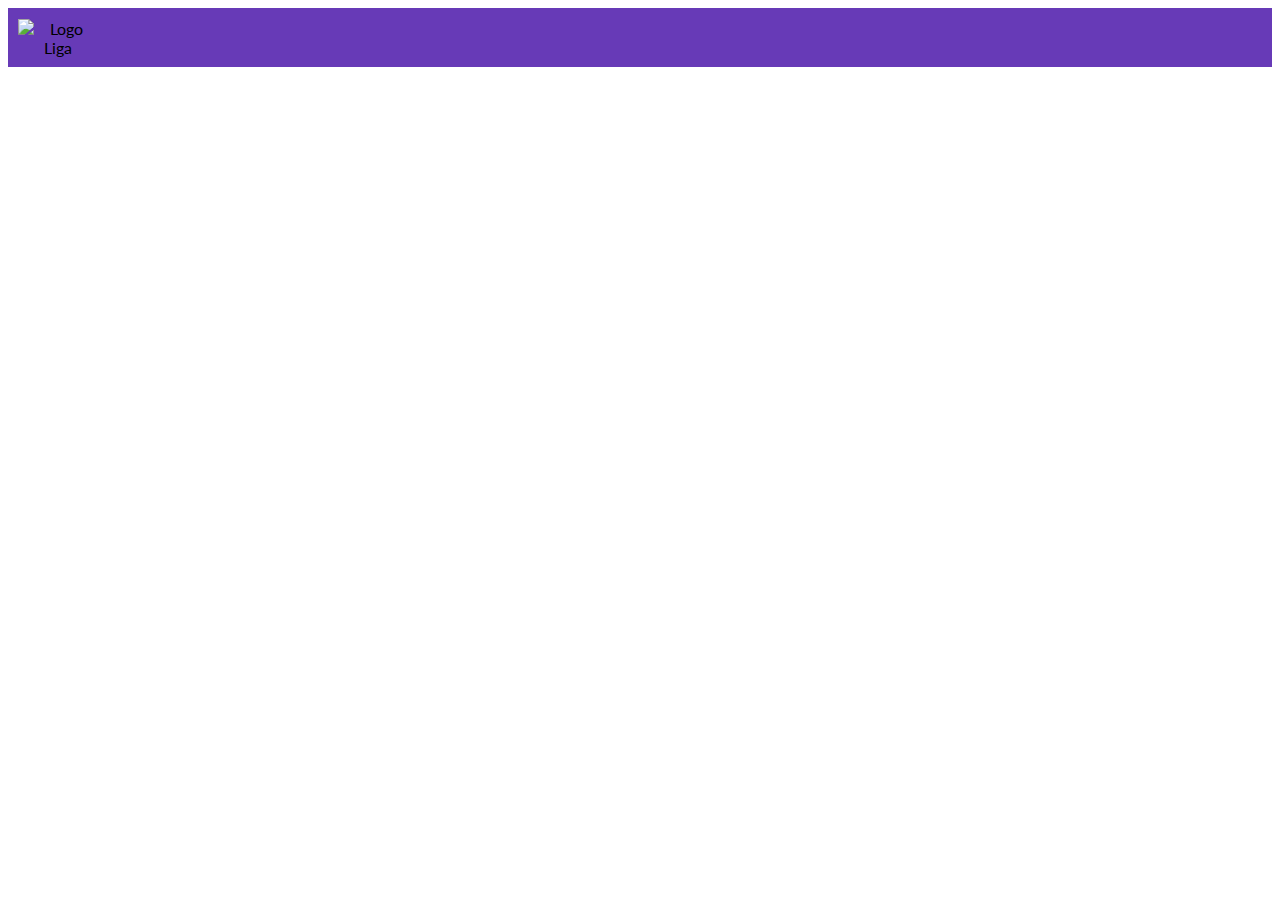
<file: index.html>
<!DOCTYPE html>
<html lang="en">
<head>
    <meta charset="UTF-8">
    <meta name="viewport" content="width=device-width, initial-scale=1.0">
    <meta http-equiv="X-UA-Compatible" content="ie=edge">
    <title>Equipos La Liga</title>
    <link rel="stylesheet" href="estilos/estilo.css">
    <script defer type="application/javascript" src="scripts/script.js"></script>

    <link rel="preconnect" href="https://fonts.googleapis.com">
    <link rel="preconnect" href="https://fonts.gstatic.com" crossorigin>
    <link href="https://fonts.googleapis.com/css2?family=Lato:wght@300;400;700&display=swap" rel="stylesheet">
</head>
<body>
    <header>
        <img id="logo-liga" alt="Logo Liga">
        <h1 id="nombre-liga"></h1>
        <h2 id="jornada-actual"></h2>
    </header>
    <main>
        <div id="equipos">
            <!-- Aquí dentro se cargará de forma dinámica el HTMl de cada uno de los equipos -->
        </div>
    </main>

</body>
</html>
</file>
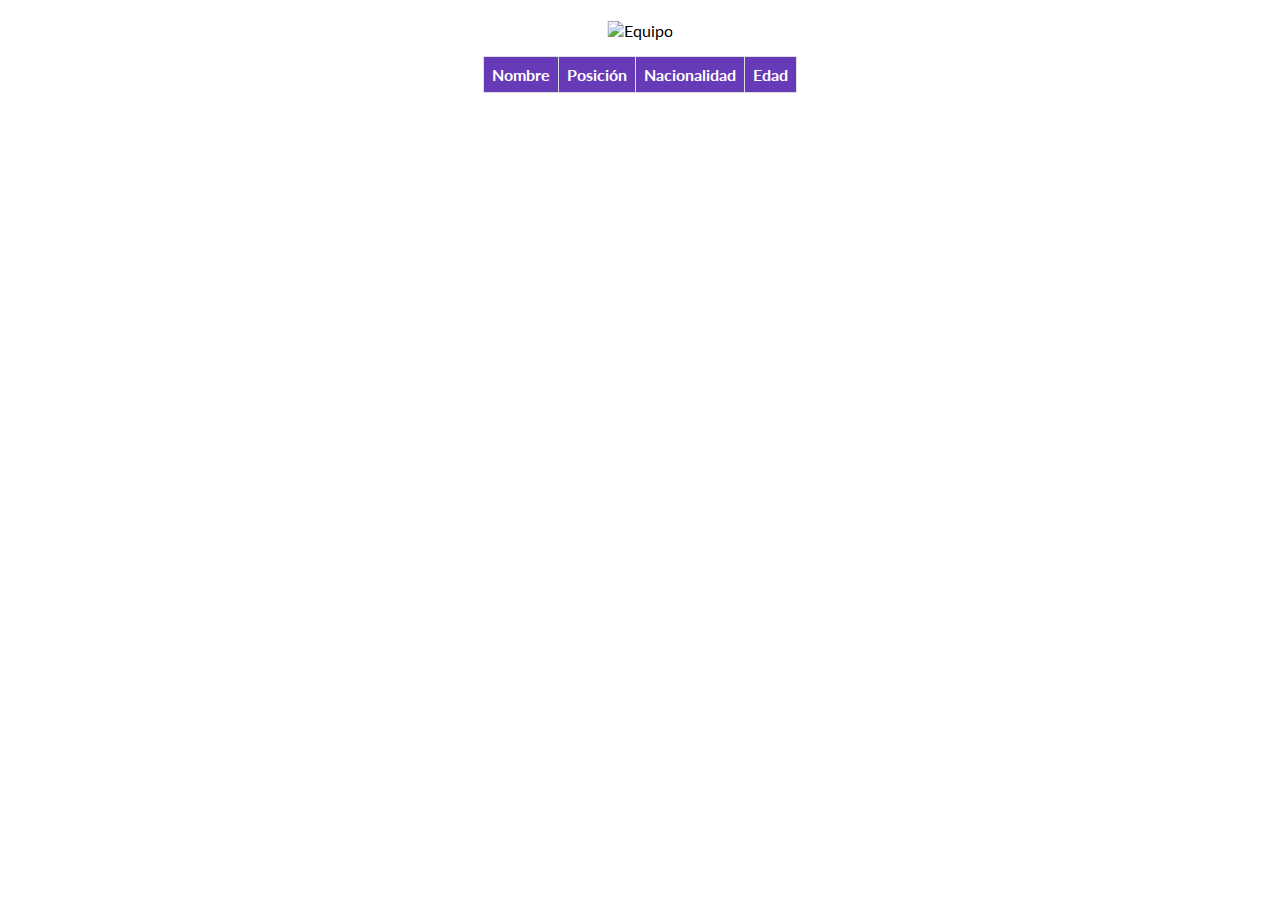
<file: equipo.html>
<!DOCTYPE html>
<html lang="en">
<head>
    <meta charset="UTF-8">
    <meta name="viewport" content="width=device-width, initial-scale=1.0">
    <title>Equipo</title>
    <link rel="stylesheet" href="estilos/estilo_equipo.css">
    <script defer type="text/javascript" src="scripts/script_equipo.js"></script>

    <link rel="preconnect" href="https://fonts.googleapis.com">
    <link rel="preconnect" href="https://fonts.gstatic.com" crossorigin>
    <link href="https://fonts.googleapis.com/css2?family=Lato:wght@300;400;700&display=swap" rel="stylesheet">
</head>
<body>
    <h1 id="equipo"></h1>
    <img id="equipo-imagen" alt="Equipo">
    <p id="entrenador"></p>
    <table id="jugadores">
        <tr>
            <th>Nombre</th>
            <th>Posición</th>
            <th>Nacionalidad</th>
            <th>Edad</th>
        </tr>
    </table>
</body>
</html>
</file>
<file: estilos/estilo.css>
body {
    font-family: 'Lato', sans-serif;
}

header {
    background-color: #673ab7;
    padding: 20px;
    text-align: center;
    position: relative;
}

#logo-liga {
    position: absolute;
    left: 10px;
    top: 50%;
    transform: translateY(-50%);
    max-width: 80px;
}

#nombre-liga, #jornada-actual {
    margin: 0;
    color: white;
    display: inline-block;
    margin-left: 110px; 
}

#equipos {
    text-align: center;
}

.equipo {
    display: inline-block;
    margin: 60px;
    padding: 10px;
    border: 1px solid #ccc;
    border-radius: 5px;
    box-shadow: 2px 2px 4px 6px rgba(103, 58, 183, 0.5);
}

.equipo img {
    height: 120px;
}

.equipo .nombre-equipo {
    -webkit-text-stroke-width: 2px;
    -webkit-text-stroke-color: black;
}

.equipo .estadio {
    border-top: 1px solid #ccc;
    border-bottom: 1px solid #ccc;
    padding: 5px 0;
}

.competicion img {
    height: 50px;
    margin: 5px;
}


.boton-equipo {
    background-color: #673ab7;
    color: #673ab7;
    padding: 10px 20px;
    border: none;
    border-radius: 5px;
    cursor: pointer;
}

.boton-equipo:hover {
    background-color: #5a2d91;
}
</file>
<file: estilos/estilo_equipo.css>
body {
    font-family: 'Lato', sans-serif;
}

#equipo {
    text-align: center;
    color:white;
    background-color: #673ab7;
}


#entrenador {
    text-align: center; 
    
}


#equipo-imagen {
    position: relative;
    left: 50%;
    transform: translateX(-50%);
    
}


#jugadores {
    position: relative;
    left: 50%;
    transform: translateX(-50%);
    border-collapse: collapse; 
    
}


#jugadores th {
    text-align: center;
    padding: 8px;
    color:white;
    background-color: #673ab7; 
    border: 1px solid #ddd; 
}


#jugadores th,
#jugadores td {
    text-align: center;
    padding: 8px;
    border: 1px solid #ddd; 
}
</file>
